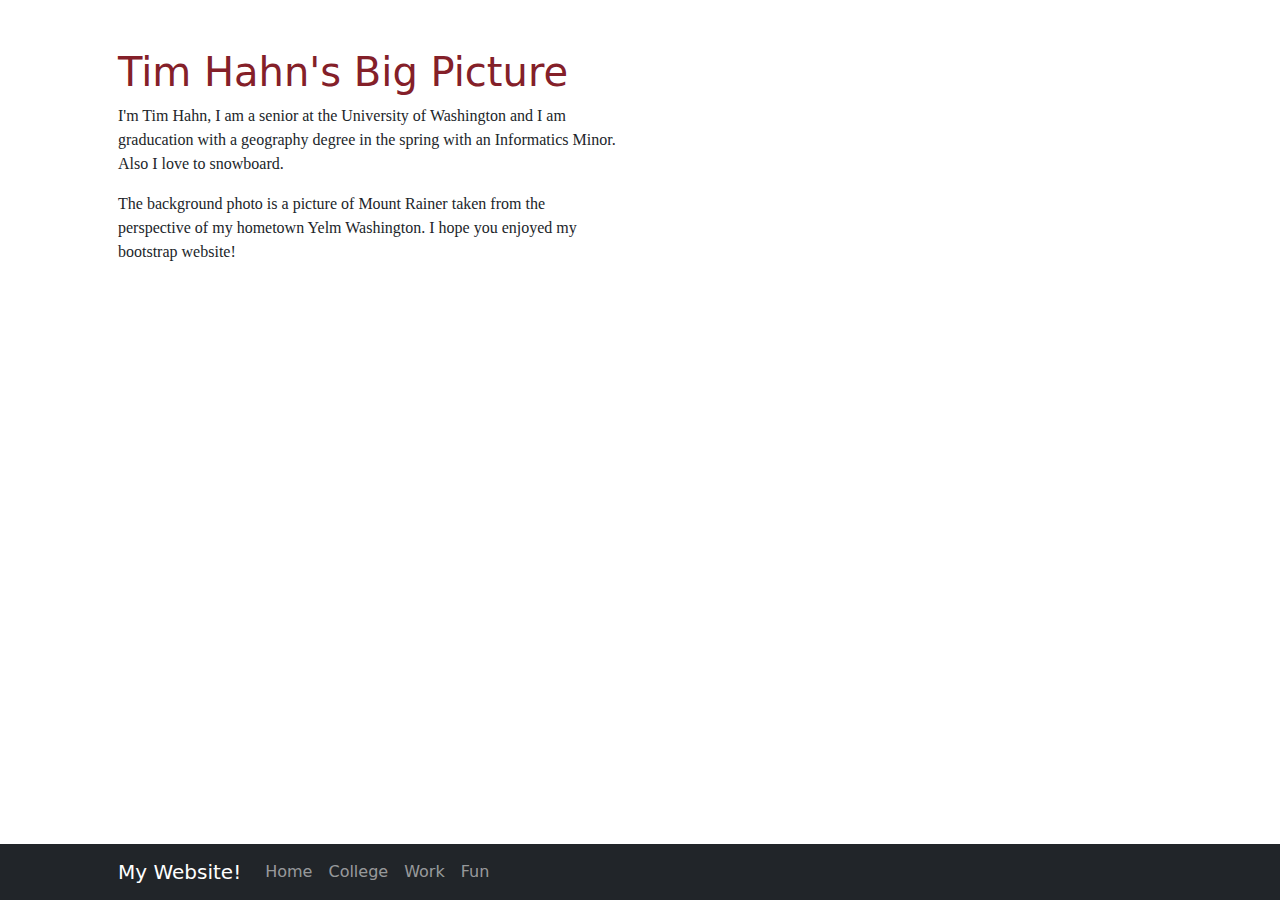
<file: index.html>
<!DOCTYPE html>
<html lang="en">
    <head>
        <meta charset="utf-8" />
        <meta name="viewport" content="width=device-width, initial-scale=1, shrink-to-fit=no" />
        <meta name="description" content="" />
        <meta name="author" content="" />
        <title>The Big Picture - Start Bootstrap (Tim Hahn)</title>
        <!-- Favicon-->
        <link rel="icon" type="image/x-icon" href="assets/favicon.ico" />
        <!-- Core theme CSS (includes Bootstrap)-->
        <link href="css/styles.css" rel="stylesheet" />
    </head>
    <body>
        <!-- Navigation-->
        <nav class="navbar navbar-expand-lg navbar-dark bg-dark fixed-bottom">
            <div class="container px-4 px-lg-5">
                <a class="navbar-brand" href="#!">My Website!</a>
                <button class="navbar-toggler" type="button" data-bs-toggle="collapse" data-bs-target="#navbarResponsive" aria-controls="navbarResponsive" aria-expanded="false" aria-label="Toggle navigation"><span class="navbar-toggler-icon"></span></button>
                <div class="collapse navbar-collapse" id="navbarResponsive">
                    <ul class="navbar-nav ml-auto">
                        <li class="nav-item active"><a class="nav-link" href="#!">Home</a></li>
                        <li class="nav-item"><a class="nav-link" href="#!">College</a></li>
                        <li class="nav-item"><a class="nav-link" href="#!">Work</a></li>
                        <li class="nav-item"><a class="nav-link" href="#!">Fun</a></li>
                    </ul>
                </div>
            </div>
        </nav>
        <!-- Page Content-->
        <section>
            <div class="container px-4 px-lg-5">
                <div class="row gx-4 gx-lg-5">
                    <div class="col-lg-6">
                        <h1 class="mt-5">Tim Hahn's Big Picture</h1>
                        <p>I'm Tim Hahn, I am a senior at the University of Washington and I am graducation with a geography degree in the spring with an Informatics Minor. Also I love to snowboard.</p>
                        <p>The background photo is a picture of Mount Rainer taken from the perspective of my hometown Yelm Washington. I hope you enjoyed my bootstrap website!</p>
                    </div>
                </div>
            </div>
        </section>
        <!-- Bootstrap core JS-->
        <script src="https://cdn.jsdelivr.net/npm/bootstrap@5.1.3/dist/js/bootstrap.bundle.min.js"></script>
        <!-- Core theme JS-->
        <script src="js/scripts.js"></script>
    </body>
</html>
</file>
